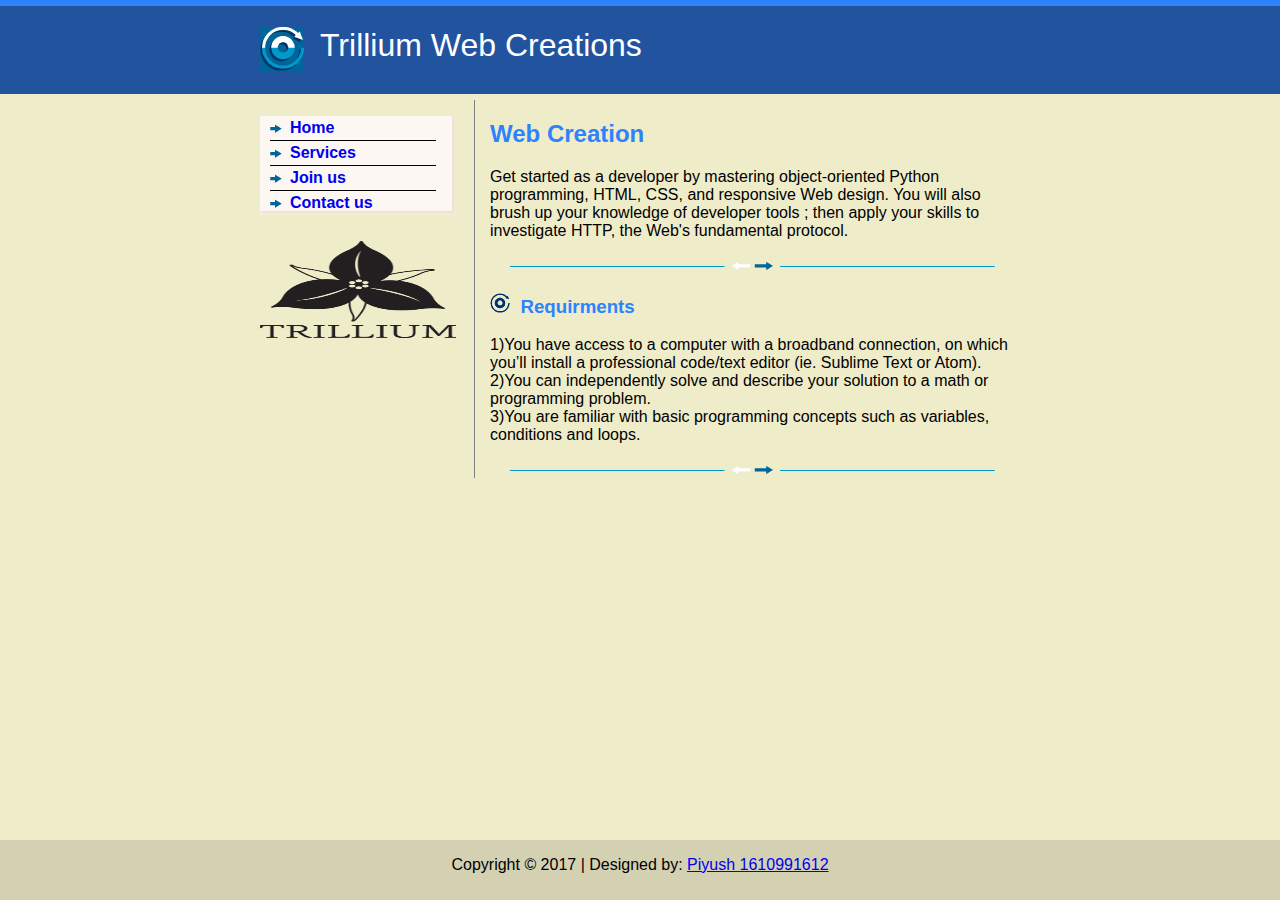
<file: index.html>
<!DOCTYPE html>
	<head>
		<link rel="stylesheet" href="style.css">
	</head>
	
	<body>

		<div id="top">
				<header>
						<img src="logo.gif" height="44" width="44" alt="logo of company">
						<h1>Trillium Web Creations</h1>
				</header>	
		</div>
			
		<div id="middle">
				<div>
					<nav>
						<ul>
							<li class="li"><a href="index.html">Home</a></li>
							<li class="li"><a href="services.html">Services</a></li>
							<li class="li"><a href="form.html">Join us</a></li>
							<li><a href="contact.html">Contact us</a></li>
						</ul>
					</nav>
						<img src="img.png" width="196" height="100" alt="add an image">
				</div>
				
				<main>
					<h2>Web Creation</h2>
					<p>Get started as a developer by mastering object-oriented Python programming, HTML, CSS, and responsive Web design. You will also brush up your knowledge of developer tools ; then apply your skills to investigate HTTP, the Web's fundamental protocol.</p>
					<img class="endingimg" src="hr.gif" height="8" width="485" alt="end of paragraph"><br>
					<h3><img src="h2.gif" height="20" width="20" alt="Section heading image"> &nbsp;Requirments</h3>
					<p>1)You have access to a computer with a broadband connection, on which you’ll install a professional code/text editor (ie. Sublime Text or Atom).<br>
2)You can independently solve and describe your solution to a math or programming problem.<br>
3)You are familiar with basic programming concepts such as variables, conditions and loops.<br></p>
					<img class="endingimg" src="hr.gif" height="8" width="485" alt="end of paragraph">
				</main>
		</div>
			
			
		<div id="bottom">	
				<footer>
					<p>Copyright &copy; 2017 | Designed by: <a href="#">Piyush 1610991612</a></p>
				</footer>
		</div>	

	</body>
</html>
</file>
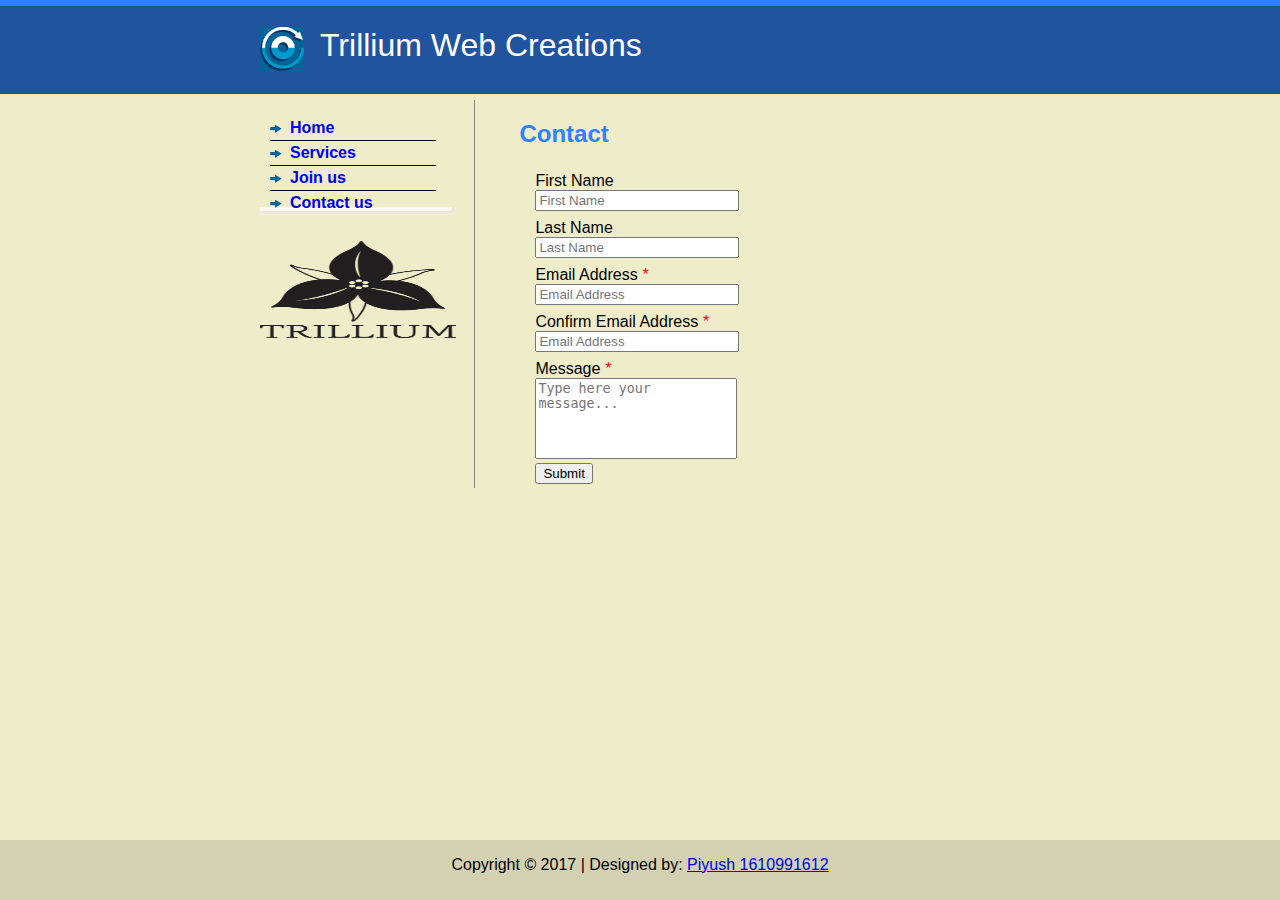
<file: contact.html>
<!DOCTYPE html>
<head>
		<link rel="stylesheet" href="style.css">
        <link rel="stylesheet" href="contact.css">
	</head>
	
	<body>

		<div id="top">
				<header>
						<img src="logo.gif" height="44" width="44" alt="logo of company">
						<h1>Trillium Web Creations</h1>
				</header>	
		</div>
			
		<div id="middle">
				<div>
					
						<ul>
							<li class="li"><a href="index.html">Home</a></li>
							<li class="li"><a href="services.html">Services</a></li>
							<li class="li"><a href="form.html">Join us</a></li>
							<li><a href="contact.html">Contact us</a></li>
						</ul>
					
						<img src="img.png" width="196" height="100" alt="add an image">
				</div>
				
				<main class="page_row">
            <div id="content_wrapper" class="centered">
                <article>
                    <form name="contact" method="post" id="contact" action="./formmail.php"
                        onsubmit="return warnContact('firstname', 'lastname', 'email', 'remail', 'comment',
                            'firstname_feedback', 'lastname_feedback', 'email_feedback', 'remail_feedback',
                                'comment_feedback')">
                        <input type="hidden" name="recipients" value="winshortcuts@gmail.com"/>
                        <input type="hidden" name="subject" value="Contact from site form"/>
                        <input type="hidden" name="good_url" value="./contact_sent.php"/>
                        <input type="hidden" name="mail_options" value="Exclude=realname;remail"/>
                        <h2>Contact</h2>

                        <div class="form_block_sm">
                            <label for="firstname">First Name</label><br>
                            <input type="text" name="firstname" id="firstname" placeholder="First Name" size="26">
                            
                        </div>

                        <div class="form_block_sm">
                            <label for="lastname">Last Name</label><br>
                            <input type="text" name="lastname" id="lastname" placeholder="Last Name" size="26">
                        </div><br class="clear">

                        <div class="form_block_sm">
                            <label for="email">Email Address<span class="required">*</span></label><br>
                            <input type="text" required name="email" id="email" placeholder="Email Address" size="26">
                        </div>

                        <div class="form_block_sm">
                            <label for="remail">Confirm Email Address<span class="required">*</span></label><br>
                            <input type="text" required name="remail" id="remail" placeholder="Email Address" size="26">
                        </div>

                        <div class="form_block_lg">
                            <label for="comment">Message<span class="required">*</span></label>
                            <textarea required name="comment" id="comment" rows="5" cols="82" placeholder="Type here your message..."
                            ></textarea><br>
                            <button id="contact_submit_button" type="submit" form="contact" value="Submit">Submit</button>
                        </div>
                    </form>
                </article>
            </div>
        </main>
		</div>
			
			
		<div id="bottom">	
				<footer>
					<p>Copyright &copy; 2017 | Designed by: <a href="#">Piyush 1610991612</a></p>
				</footer>
		</div>	

	</body>
</html>
</file>
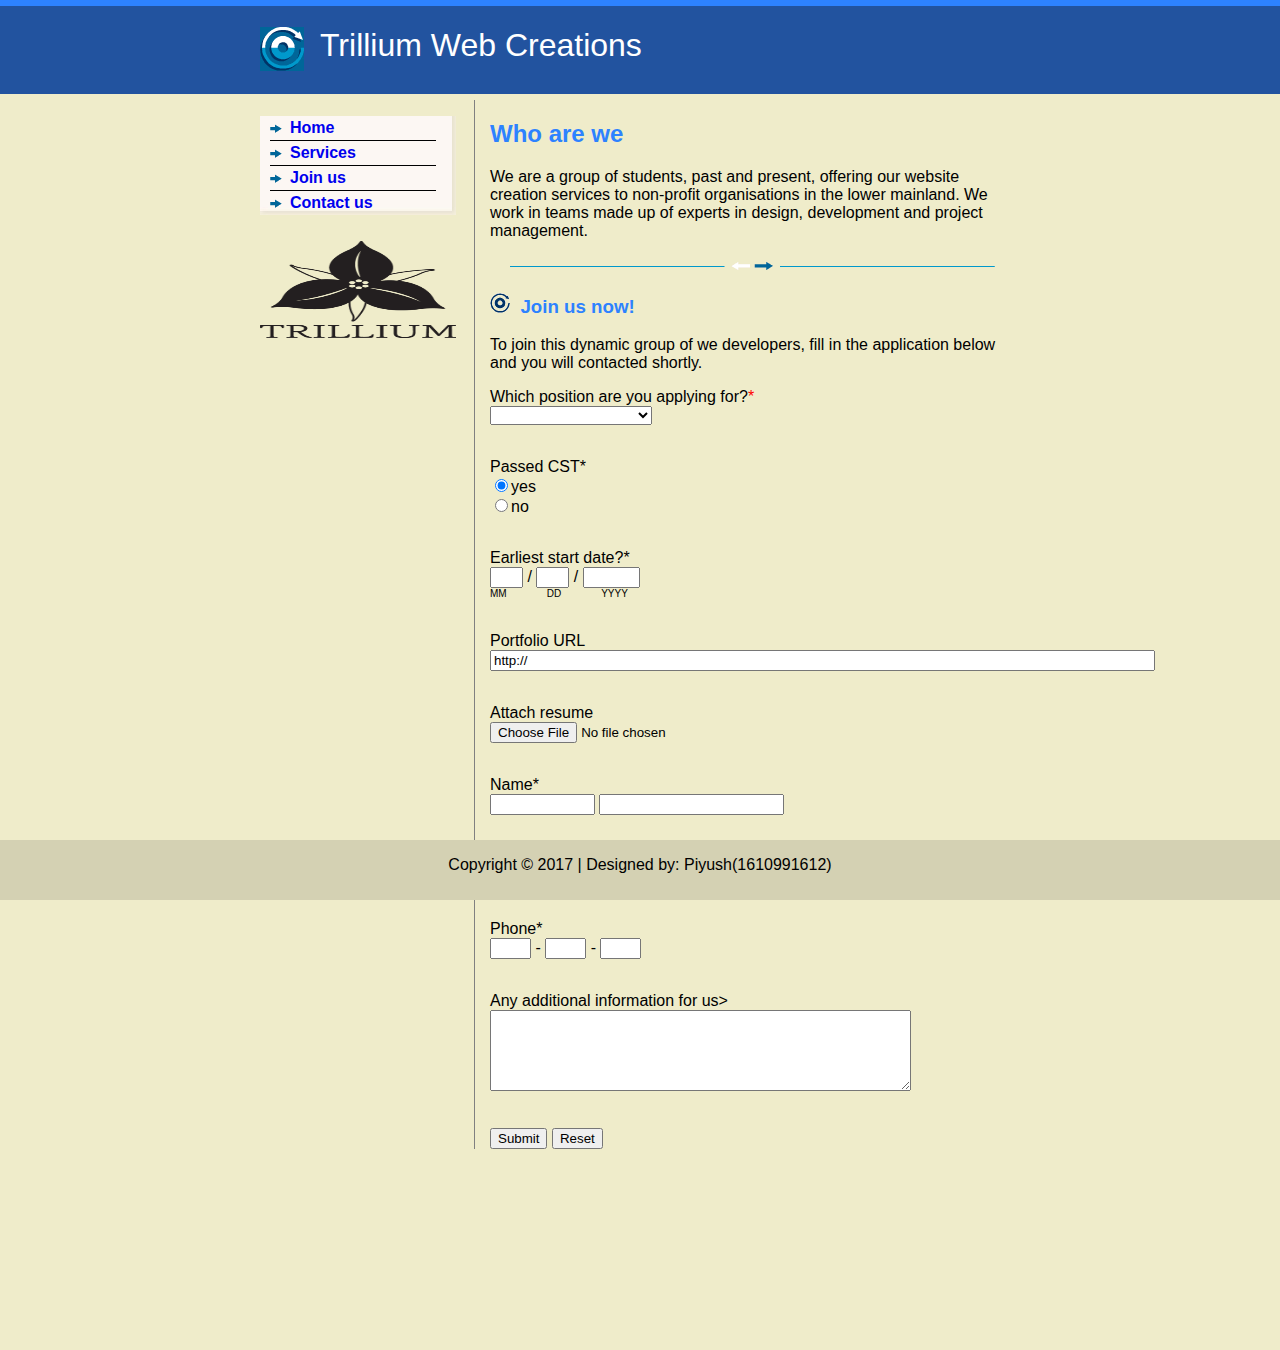
<file: form.html>
<!DOCTYPE html>
<html lang="en">
	<head>
		<link rel="stylesheet" href="form.css">
	</head>
	
	<body>

		<div id="top">
				<header>
						<img src="logo.gif" height="44" width="44" alt="logo of company">
						<h1>Trillium Web Creations</h1>
				</header>	
		</div>
			
		<div id="middle">
				<div class="nav">
					<nav>
						<ul>
							<li class="li"><a href="index.html">Home</a></li>
							<li class="li"><a href="services.html">Services</a></li>
							<li class="li"><a href="form.html">Join us</a></li>
							<li><a href="contact.html">Contact us</a></li>
						</ul>
					</nav>
						<img src="img.png" width="196" height="100" alt="add an image">
				</div>
				
				<main>
                    
                    <h2>Who are we</h2>
                    <p>We are a group of students, past and present, offering our website creation services to non-profit organisations in the lower mainland. We work in teams made up of experts in design, development and project management.</p>
                    <img class="endingimg" src="hr.gif" height="8" width="485" alt="end of paragraph"><br>
                    <h3><img src="h2.gif" height="20" width="20" alt="Section heading image"> &nbsp;Join us now!</h3>
                    <p>To join this dynamic group of we developers, fill in the application below and you will contacted shortly.</p>
                 
                        
                        <div class="space">
                            <label for="selPosition">Which position are you applying for?<span>*</span></label><br>
                            <select name="selPosition" id="selPosition" >
                            <option value>&nbsp;</option>
                            <option value="project_manager">Project Manager</option>
                            <option value="graphic_designer">Graphic Designer</option>
                            <option value="web_developer">Web Developer</option>
                            <option value="database">Database Administrator</option>
                            </select>
                        </div><br>
                        
                        <div class="space">
                            <label >Passed CST*</label><br>
                            <input type="radio" name="qualification" id="radPassedWeb_0" value="yes" checked>yes<br>
                            <input type="radio" name="qualification" id="radPassedWeb_1" value="no" ">no
                        </div><br>
                        
                        <div class="space">
                            <label for="txtStartDate_0">Earliest start date?*</label><br>
                            <input type="text"  size="1" > /
                            <input type="text"  size="1" > /
                            <input type="text"  size="4"><br>
                            <div class="time">MM</div>
                            <div class="time">DD</div>
                            <div class="font">YYYY</div>
                        </div><br>
                        
                        <div class="space">
                            <label for="txtPortfolio">Portfolio URL</label><br>
                            <input type="text" name="txtPortfolio" id="txtPortfolio" value="http://" size="80">
                        </div><br>
                        
                        <div class="space">
                            <label for="filResume">Attach resume</label><br>
                            <input type="file" name="filResume" id="filResume" onblur="warnFilResume('filResume')">
                        </div><br>
                        
                        <div class="space">
                            <label>Name*</label><br>
                            <input type="text" name="txtFirstName" id="txtFirstName" size="10" >
                            <input type="text" name="txtLastName" id="txtLastName" size="20" ><br>
							</div><br>
                        
                        <div class="space">
                            Email*<br>
                            <input type="text" name="txtEmail" id="txtEmail" size="80" >
                        </div><br>
                        
                        <div class="space">
                            Phone*<br>
                            <input type="text" size="2"> - 
                            <input type="text"  size="2" > - 
                            <input type="text" size="2" ><br>

                        </div><br>
                        
                        <div class="space">
                          Any additional information for us><br>
                            <textarea name="taComments" id="taComments" cols="50" rows="5"></textarea>
                        </div><br>
                        
                        <input type="submit">
                        <input type="reset">
                        
                    </form>
                </main>
		</div>
			
			
		<div id="bottom">	
				<footer>
					<p>Copyright &copy; 2017 | Designed by: Piyush(1610991612)</a></p>
				</footer>
		</div>
</file>
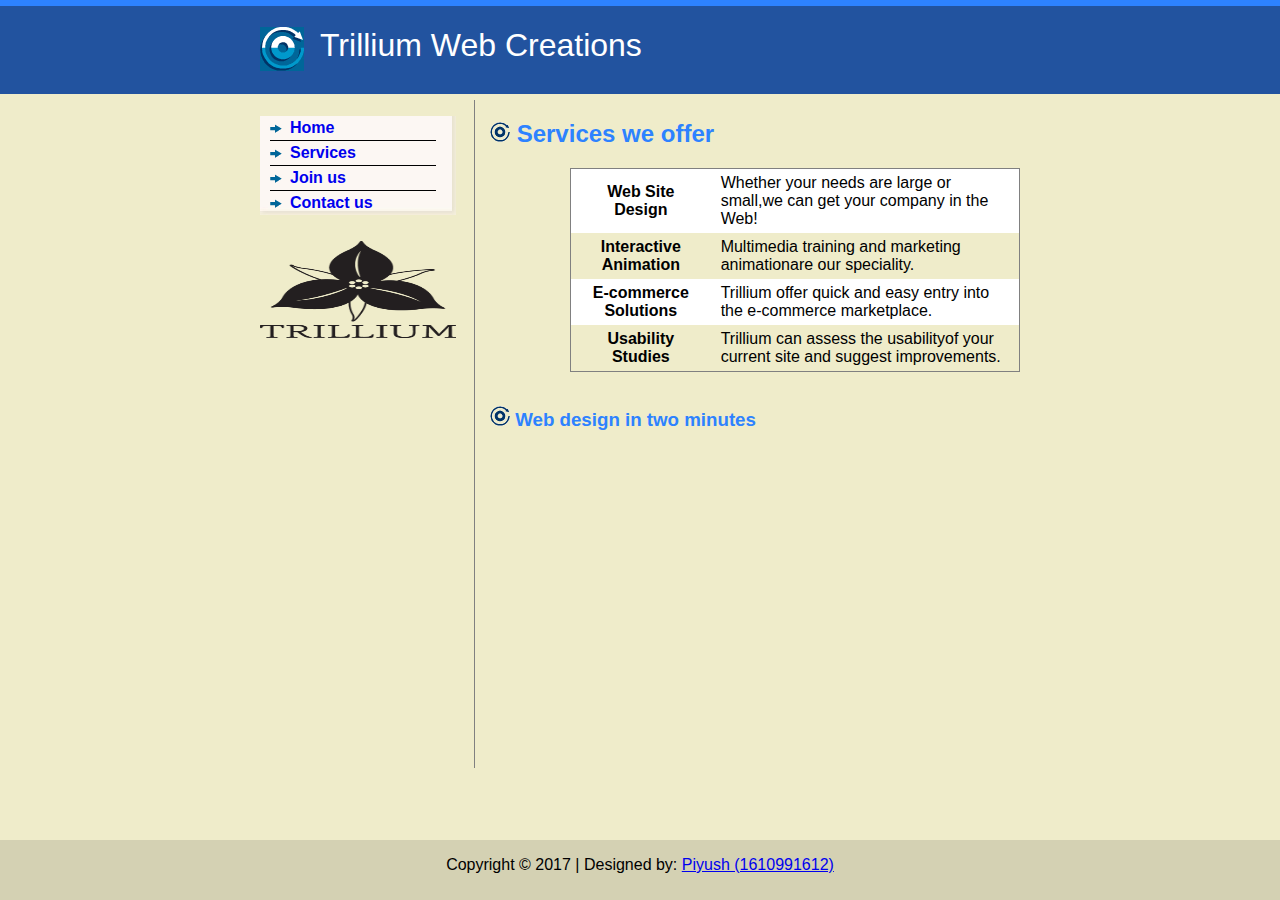
<file: services.html>
<!DOCTYPE html>
	<head>
		<link rel="stylesheet" href="table.css">
	</head>
	
	<body>

		<div id="top">
				<header>
						<img src="logo.gif" height="44" width="44" alt="logo of company">
						<h1>Trillium Web Creations</h1>
				</header>	
		</div>
			
		<div id="middle">
				<div>
					<nav>
						<ul>
							<li class="li"><a href="index.html">Home</a></li>
							<li class="li"><a href="services.html">Services</a></li>
							<li class="li"><a href="form.html">Join us</a></li>
							<li><a href="contact.html">Contact us</a></li>
						</ul>
					</nav>
						<img src="img.png" width="196" height="100" alt="add an image">
				</div>
				
                <main>
                  
                  <h2><img src="h2.gif" height="20" width="20" alt="Section heading image">&nbsp;Services we offer</h2>
                  
                  <table>
                    <tr>
                        <th>Web Site Design</th>
                        <td>Whether your needs are large or small,we can get your company in the Web!</td>
                    </tr>
                    <tr>
                        <th>Interactive Animation</th>
                        <td>Multimedia training and marketing animationare our speciality.</td>
                    </tr>
                    <tr>
                        <th>E-commerce Solutions</th>
                        <td>Trillium offer quick and easy entry into the e-commerce marketplace.</td>
                    </tr>
                    <tr>
                        <th>Usability Studies</th>
                        <td>Trillium can assess the usabilityof your current site and suggest improvements.</td>
                    </tr>
                  </table>
                  
                  
                  <h3 style="padding-top:15px"><img src="h2.gif" height="20" width="20" alt="Section heading image">&nbsp;Web design in two minutes</h3>
                  <iframe width="560" height="315" src="https://www.youtube.com/embed/RiscIvMbiSw" allowfullscreen></iframe>
              
                </main>
                
        </div>
			
			
		<div id="bottom">	
				<footer>
					<p>Copyright &copy; 2017 | Designed by: <a href="#">Piyush (1610991612)</a></p>
				</footer>
		</div>	

	</body>
</html>
</file>
<file: style.css>
body {margin:0;
      background-color:#EFECCA;
	  font-family:"lucia grande",sans-serif}

#top {background-color:#22539F;
	  color:#ffffff;
	  border-top:6px solid #2D82FF;
	  padding-bottom:8px;
	  position:fixed;
	  width:100%}

header {margin:auto;
	    width:760px}

header img {float:left;}
header h1 {padding-left:60px;
           font-weight:100}


#middle {margin:auto;
		 width:760px;
		 padding-top:100px;
		 padding-bottom:680px;}

#middle div	{float:left;width:196px;}
#middle div img {padding-top:10px}

main {float:right;
	  width:530px;
	  border-left:1px solid gray;
	  padding-left:15px;}
main h2,h3 {color:#2D82FF}

ul {list-style: none;
	padding:0 20px 0 10px;
	font-weight:bold;
	color:#2D82FF;}
	
li {padding:3px 0 3px 20px;
	background-image:URL(arrow.gif);
	background-repeat:no-repeat;
	background-position:left;}

nav {background-image:URL(nav_side.jpg);}
ul {background-image:URL(nav_btm.jpg);background-repeat:no-repeat;background-position:bottom}
#middle a {text-decoration:none;}

.li {border-bottom:1px solid #000000;}
.endingimg {padding-left:20px}
.img {position:relative;bottom:27px;}


#bottom {background-color:#D4D1B3;
	     padding-bottom:10px;
		 clear:both;width:100%;
		 position:fixed;
		 bottom:0;}

footer {margin:auto;width:760px;}
footer p {text-align:center;}
.float {position:relative;
		right:69px;
		top:40px}
</file>
<file: contact.css>
/*************************************************************/
/* CONTACT PAGE - contact.php                               */
/*************************************************************/

#contact {
    width: 70%;
    margin: 0 auto;
}

.form_block_sm {
    display: inline-block;
    width: 50%;
    padding: 0.25em 1em;
}

.form_block_sm:nth-of-type(2n-1) {
    float: left;
}

.form_block_sm:nth-of-type(2n) {
    float: right;
}

.form_block_lg {
    clear: both;
    display: inline-block;
    width: 100%;
    padding: 0.25em 1em;
}

input, textarea {
    width: 100%;
    margin: 0;
    resize: none;
}

.required {
    color: #ff0000;
    padding-left: 0.3em;
}
</file>
<file: form.css>
body {margin:0;
      background-color:#EFECCA;
	  font-family:"lucia grande",sans-serif}

#top {background-color:#22539F;
	  color:#ffffff;
	  border-top:6px solid #2D82FF;
	  padding-bottom:8px;
	  position:fixed;
	  width:100%}

header {margin:auto;
	    width:760px}

header img {float:left;}
header h1 {padding-left:60px;
           font-weight:100}


#middle {margin:auto;
		 width:760px;
		 padding-top:100px;
		 padding-bottom:1250px;}

#middle .nav	{float:left;
                 width:196px;}
#middle div img {padding-top:10px}



main {float:right;
	  width:530px;
	  border-left:1px solid gray;
	  padding-left:15px;}
main h2,h3 {color:#2D82FF}

span {color:red}

.time {padding-right:40px;float:left;font-size:x-small}
.name {padding-right:90px;float:left;font-size:x-small}
.tel  {padding-right:40px;float:left;font-size:x-small}
.text {color:blue}
.space {margin-bottom:15px;}
.font {font-size:x-small;}


ul {list-style: none;
	padding:0 20px 0 10px;
	font-weight:bold;
	color:#2D82FF;}
	
li {padding:3px 0 3px 20px;
	background-image:URL(arrow.gif);
	background-repeat:no-repeat;
	background-position:left;}

nav {background-image:URL(nav_side.jpg);}
ul {background-image:URL(nav_btm.jpg);background-repeat:no-repeat;background-position:bottom}
#middle a {text-decoration:none;}

.li {border-bottom:1px solid #000000;}
.endingimg {padding-left:20px}
.img {position:relative;bottom:27px;}


#bottom {background-color:#D4D1B3;
	     padding-bottom:10px;
		 clear:both;width:100%;
		 position:fixed;
		 bottom:0;}

footer {margin:auto;width:760px;}
footer p {text-align:center;}
.float {position:relative;
		right:69px;
		top:40px}
</file>
<file: table.css>
body {margin:0;
      background-color:#EFECCA;
	  font-family:"lucia grande",sans-serif}

#top {background-color:#22539F;
	  color:#ffffff;
	  border-top:6px solid #2D82FF;
	  padding-bottom:8px;
	  position:fixed;
	  width:100%}

header {margin:auto;
	    width:760px}

header img {float:left;}
header h1 {padding-left:60px;
           font-weight:100;}


#middle {margin:auto;
		 width:760px;
		 padding-top:100px;
		 padding-bottom:800px;}

#middle div	{float:left;width:196px;}
#middle div img {padding-top:10px}

main {float:right;
	  width:530px;
	  border-left:1px solid gray;
	  padding-left:15px;}
main h2,h3 {color:#2D82FF}

table {border-collapse:collapse;
       margin:auto;
       margin-left:80px;
       border: 1px solid gray;}
tr:nth-of-type(odd) {background-color:white}
td,th {border:0;
       padding:5px 10px;}
th {width:120px}
td {width:290px}

iframe {padding:0 0 0 40px;
        border:0}

ul {list-style: none;
	padding:0 20px 0 10px;
	font-weight:bold;
	color:#2D82FF;}
	
li {padding:3px 0 3px 20px;
	background-image:URL(arrow.gif);
	background-repeat:no-repeat;
	background-position:left;}

nav {background-image:URL(nav_side.jpg);}
ul {background-image:URL(nav_btm.jpg);background-repeat:no-repeat;background-position:bottom}
#middle a {text-decoration:none;}

.li {border-bottom:1px solid #000000;}
.endingimg {padding-left:20px}
.img {position:relative;bottom:27px;}



#bottom {background-color:#D4D1B3;
	     padding-bottom:10px;
		 clear:both;width:100%;
		 position:fixed;
		 bottom:0;}

footer {margin:auto;width:760px;}
footer p {text-align:center;}
.float {position:relative;
		right:69px;
		top:40px}
</file>
